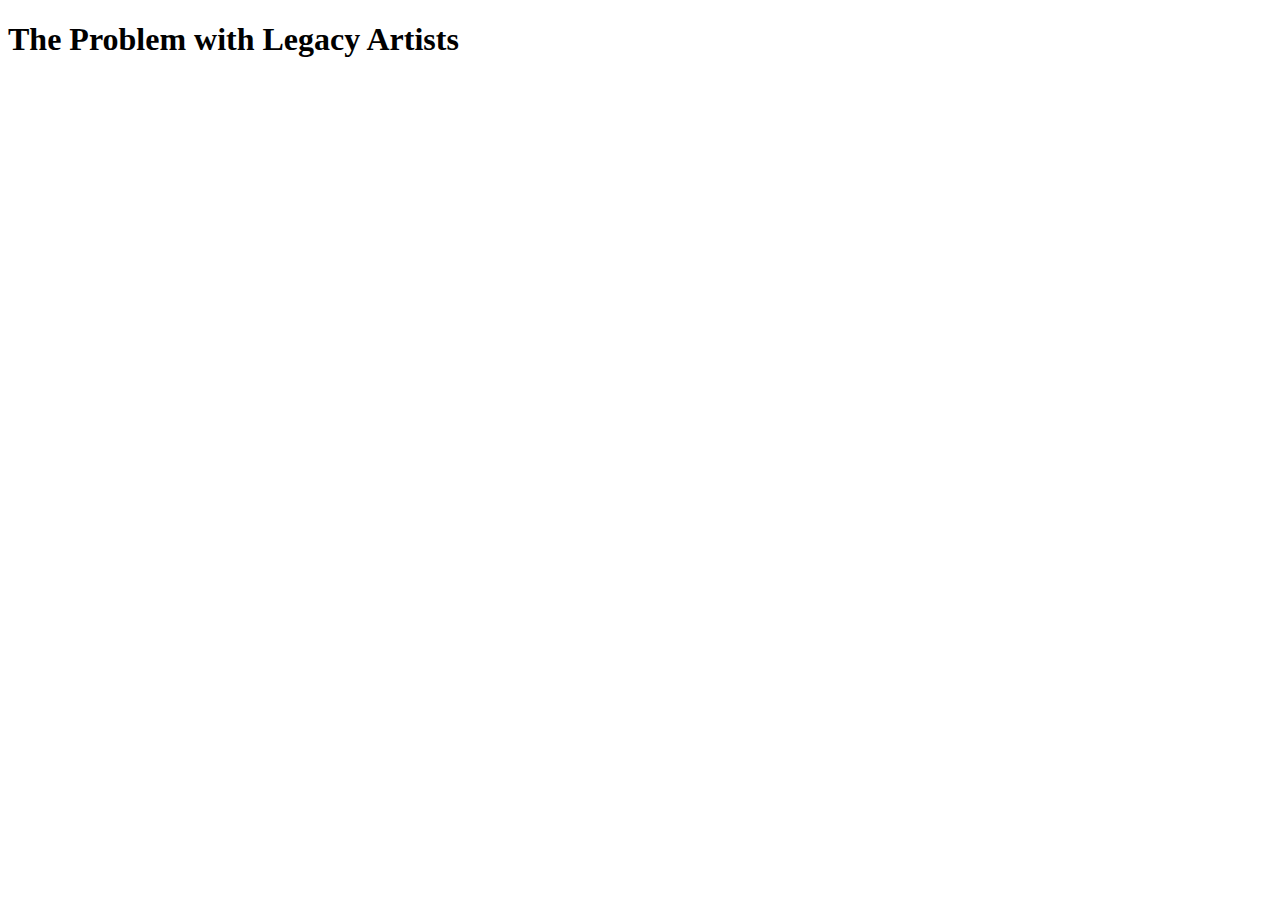
<file: full-post.html>
<!DOCTYPE html>

<html>
    <head>
        <meta charset="utf-8">
        <meta http-equiv="X-UA-Compatible" content="IE=edge">
        <title></title>
        <meta name="description" content="">
        <meta name="viewport" content="width=device-width, initial-scale=1">
        <link rel="stylesheet" href="">
    </head>
    <body>
        <h1>The Problem with Legacy Artists</h1>
        
        <script src="" async defer></script>
    </body>
</html>
</file>
